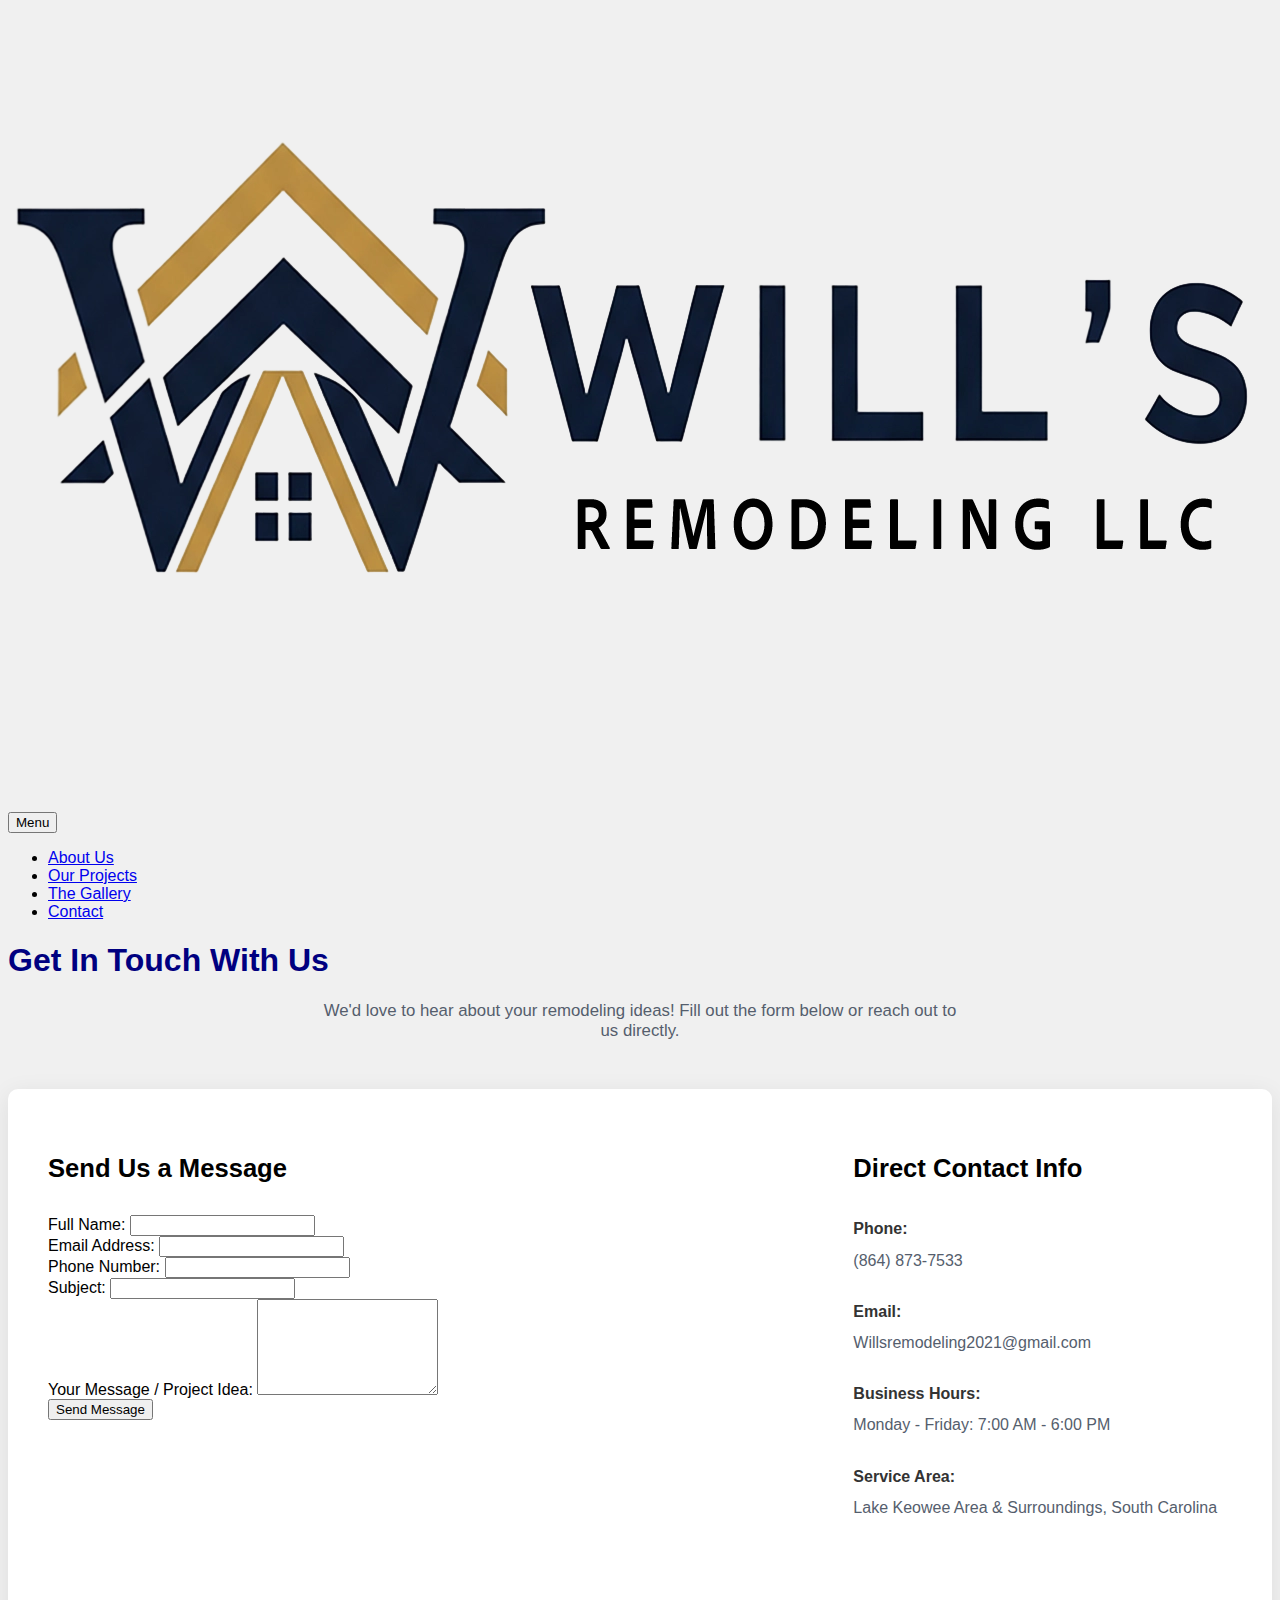
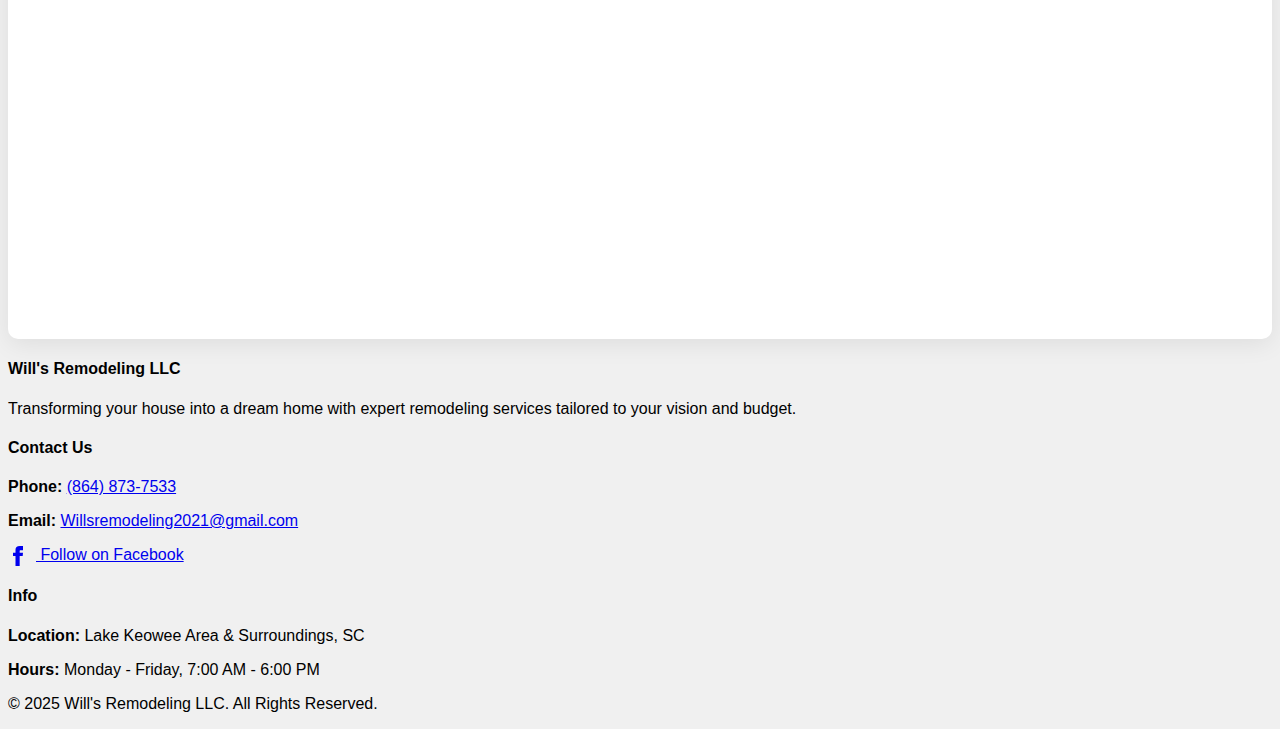
<file: pages/contact.html>
<!DOCTYPE html>
<html lang="en">
<head>
    <meta charset="UTF-8">
    <meta name="viewport" content="width=device-width, initial-scale=1.0">
   <title>Contact Will's Remodeling LLC | Get a Free Quote | Lake Keowee and Seneca</title>
   <meta name="description" content="Ready to start your remodeling project in the Lake Keowee or Seneca, SC area? Contact Will's Remodeling today for a free, no-obligation quote. Call or fill out our form.">
   <link rel="icon" href="../images/logos/favicon.ico" sizes="any">
    <link rel="apple-touch-icon" href="../images/logos/apple-touch-icon.png">
    <link rel="canonical" href="https://www.WillsKeoweeRemodeling.com/pages/contact.html" />
    <link rel="stylesheet" href="../css/style.css">
    <link rel="stylesheet" href="../css/contact.css">
    <script type="application/ld+json">
        {
        "@context": "https://schema.org",
        "@type": "BreadcrumbList",
        "itemListElement": [{
            "@type": "ListItem",
            "position": 1,
            "name": "Home",
            "item": "https://www.WillsKeoweeRemodeling.com/"
        },{
            "@type": "ListItem",
            "position": 2,
            "name": "Contact Will's Remodeling",
            "item": "https://www.WillsKeoweeRemodeling.com/contact"
        }]
        }
    </script>
    </head>
<body>
    <header>
        <div class="container"> 
            <a href="/" id="logo"><img src="/images/logos/long_will_logo.webp" alt="Will's Remodeling LLC Logo"></a>

            <button class="mobile_nav_toggle" aria-controls="primary_navigation" aria-expanded="false">
                <span class="sr_only">Menu</span>
            </button>

            <nav>
                <ul id="primary_navigation" class="primary_navigation" data-visible="false">
                    <li><a href="/about">About Us</a></li> 
                    <li><a href="/our-projects">Our Projects</a></li>
                    <li><a href="/gallery">The Gallery</a></li>
                    <li><a href="/contact" class="active">Contact</a></li>
                </ul>
            </nav>
        </div>
    </header>

    <main>
        <section id="contact" class="page_section">
            <div class="container">
                <h1>Get In Touch With Us</h1>
                <p class="section-intro">We'd love to hear about your remodeling ideas! Fill out the form below or reach out to us directly.</p>

                <div class="contact-layout">
                    <div class="contact-form-container">
                        <h3>Send Us a Message</h3>
                        <form id="contactForm" name="contact" method="POST" data-netlify="true" action="/thank-you">
                            <div class="form-group">
                                <label for="name">Full Name:</label>
                                <input type="text" id="name" name="name" required>
                            </div>
                            <div class="form-group">
                                <label for="email">Email Address:</label>
                                <input type="email" id="email" name="email" required>
                            </div>
                            <div class="form-group">
                                <label for="phone">Phone Number:</label>
                                <input type="tel" id="phone" name="phone">
                            </div>
                            <div class="form-group">
                                <label for="subject">Subject:</label>
                                <input type="text" id="subject" name="subject">
                            </div>
                            <div class="form-group">
                                <label for="message">Your Message / Project Idea:</label>
                                <textarea id="message" name="message" rows="6" required></textarea>
                            </div>
                            <button type="submit" class="cta_button form-submit-button">Send Message</button>
                        </form>
                    </div>

                    <div class="contact-details-container">
                        <h3>Direct Contact Info</h3>
                        <div class="contact-details-item">
                            <strong>Phone:</strong>
                            <p><a href="tel:+18648737533">(864) 873-7533</a></p>
                        </div>
                        <div class="contact-details-item">
                            <strong>Email:</strong>
                            <p><a href="mailto:Willsremodeling2021@gmail.com">Willsremodeling2021@gmail.com</a></p>
                        </div>
                        <div class="contact-details-item">
                            <strong>Business Hours:</strong>
                            <p>Monday - Friday: 7:00 AM - 6:00 PM</p>
                        </div>
                        <div class="contact-details-item">
                            <strong>Service Area:</strong>
                            <p>Lake Keowee Area & Surroundings, South Carolina</p>
                        </div>

                        <div class="map-container">
                            <iframe src="https://www.google.com/maps/embed?pb=!1m18!1m12!1m3!1d104800.6510816674!2d-83.0043080627701!3d34.83058095527613!2m3!1f0!2f0!3f0!3m2!1i1024!2i768!4f13.1!3m3!1m2!1s0x885855e002823ee7%3A0x9af5cc9f585b432!2sLake%20Keowee!5e0!3m2!1sen!2sus!4v1749514608097!5m2!1sen!2sus" width="100%" height="350" style="border:0; border-radius: 8px;" allowfullscreen="" loading="lazy" referrerpolicy="no-referrer-when-downgrade"></iframe>
                        </div>
                        </div>
                    </div>
                </div>
            </div>
        </section>
    </main>

    <footer>
        <div class="container">
            <div class="footer-main">
                <div class="footer-column about-us-footer">
                    <h4>Will's Remodeling LLC</h4>
                    <p>Transforming your house into a dream home with expert remodeling services tailored to your vision and budget.</p>
                </div>
                <div class="footer-column contact-info">
                    <h4>Contact Us</h4>
                    <p><strong>Phone:</strong> <a href="tel:+18648737533">(864) 873-7533</a></p>
                    <p><strong>Email:</strong> <a href="mailto:Willsremodeling2021@gmail.com">Willsremodeling2021@gmail.com</a></p>
                    <p>
                        <a href="https://www.facebook.com/p/Wills-Remodeling-LLC-100064307043022" target="_blank" rel="noopener noreferrer" class="social-link facebook-link" aria-label="Follow Will's Remodeling LLC on Facebook">
                            <svg xmlns="http://www.w3.org/2000/svg" width="20" height="20" viewBox="0 0 24 24" fill="currentColor" style="vertical-align: middle; margin-right: 8px;">
                                <path d="M9 8h-3v4h3v12h5v-12h3.642l.358-4h-4v-1.667c0-.955.192-1.333 1.115-1.333h2.885v-5h-3.808c-3.596 0-5.192 1.583-5.192 4.615v3.385z"/>
                            </svg>
                            Follow on Facebook
                        </a>
                    </p>
                </div>
                <div class="footer-column Company-Info">
                    <h4>Info</h4>
                    <p><strong>Location:</strong> Lake Keowee Area & Surroundings, SC</p>
                    <p><strong>Hours:</strong> Monday - Friday, 7:00 AM - 6:00 PM</p>
                </div>
            </div>
            <div class="footer-bottom">
                <p>&copy; 2025 Will's Remodeling LLC. All Rights Reserved.</p>
            </div>
        </div>
    </footer>

    <script src="../js/mobil.js"></script>
</body>
</html>
</file>
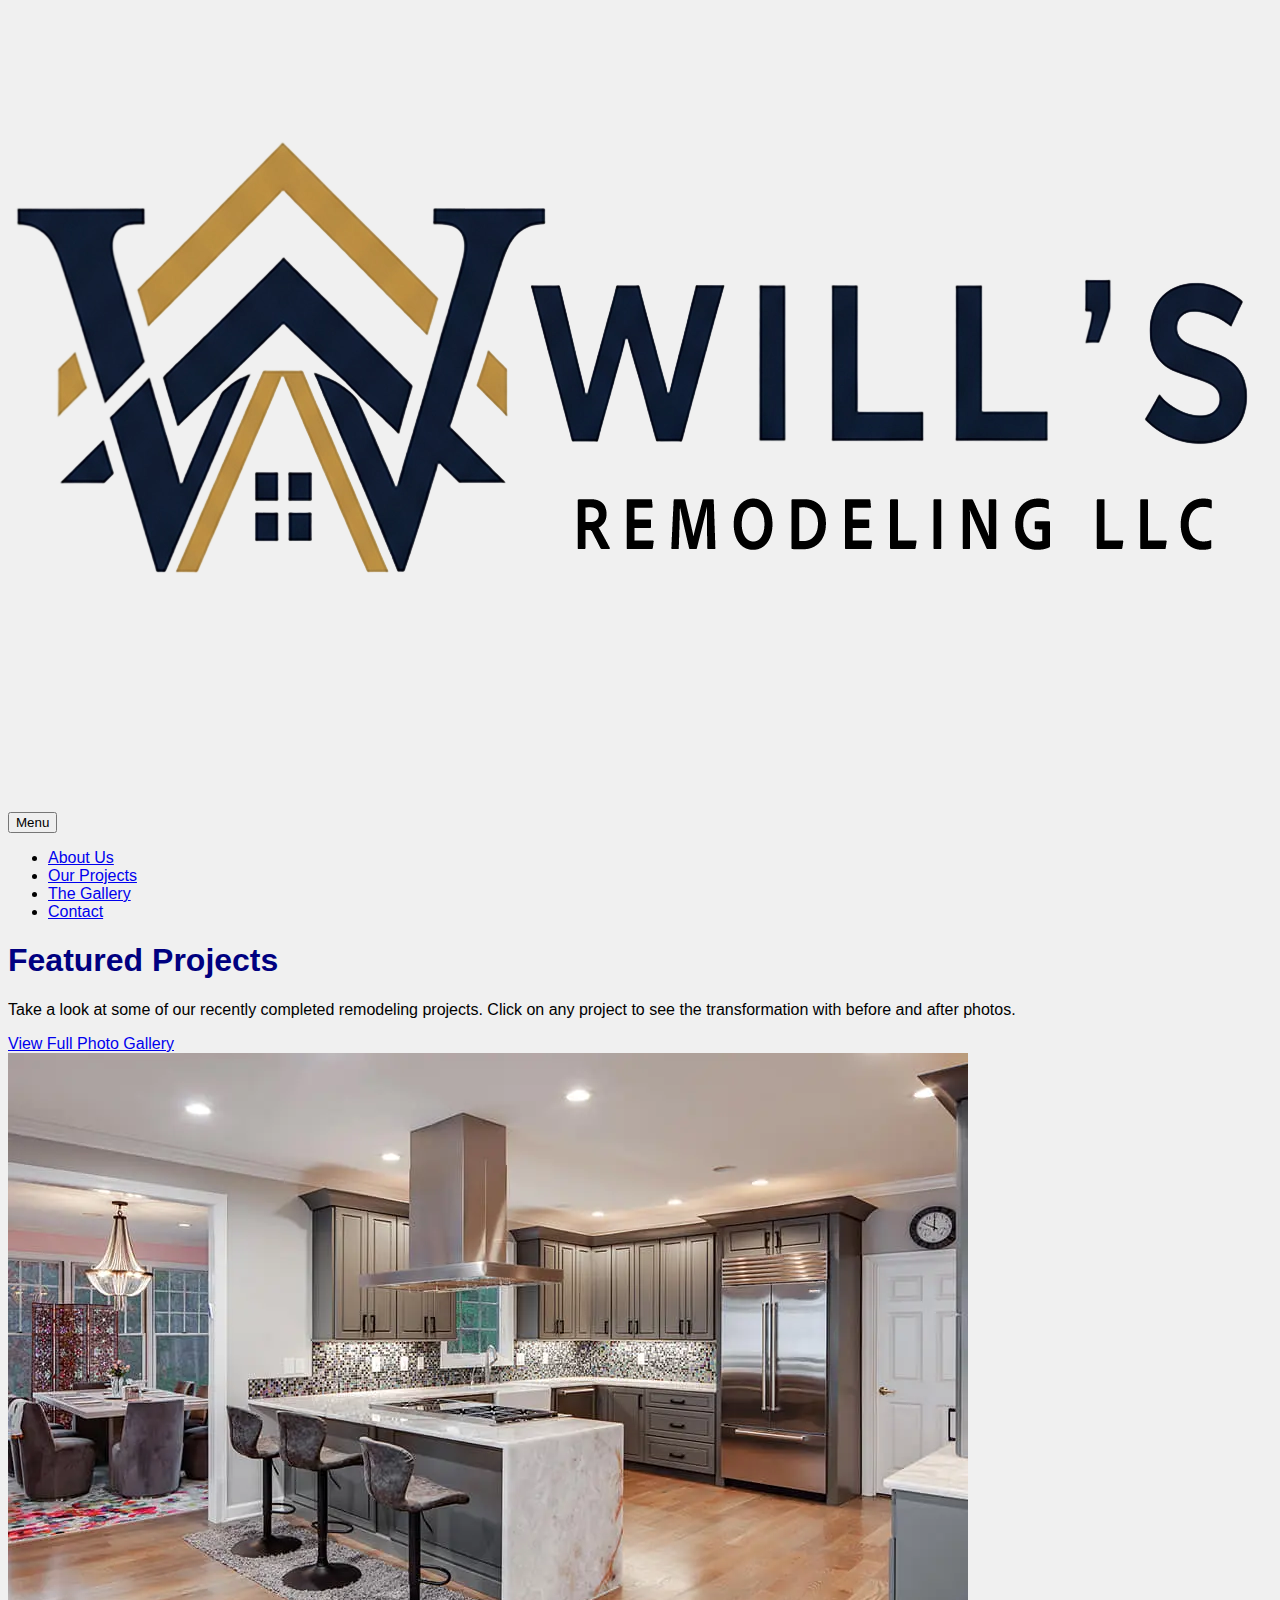
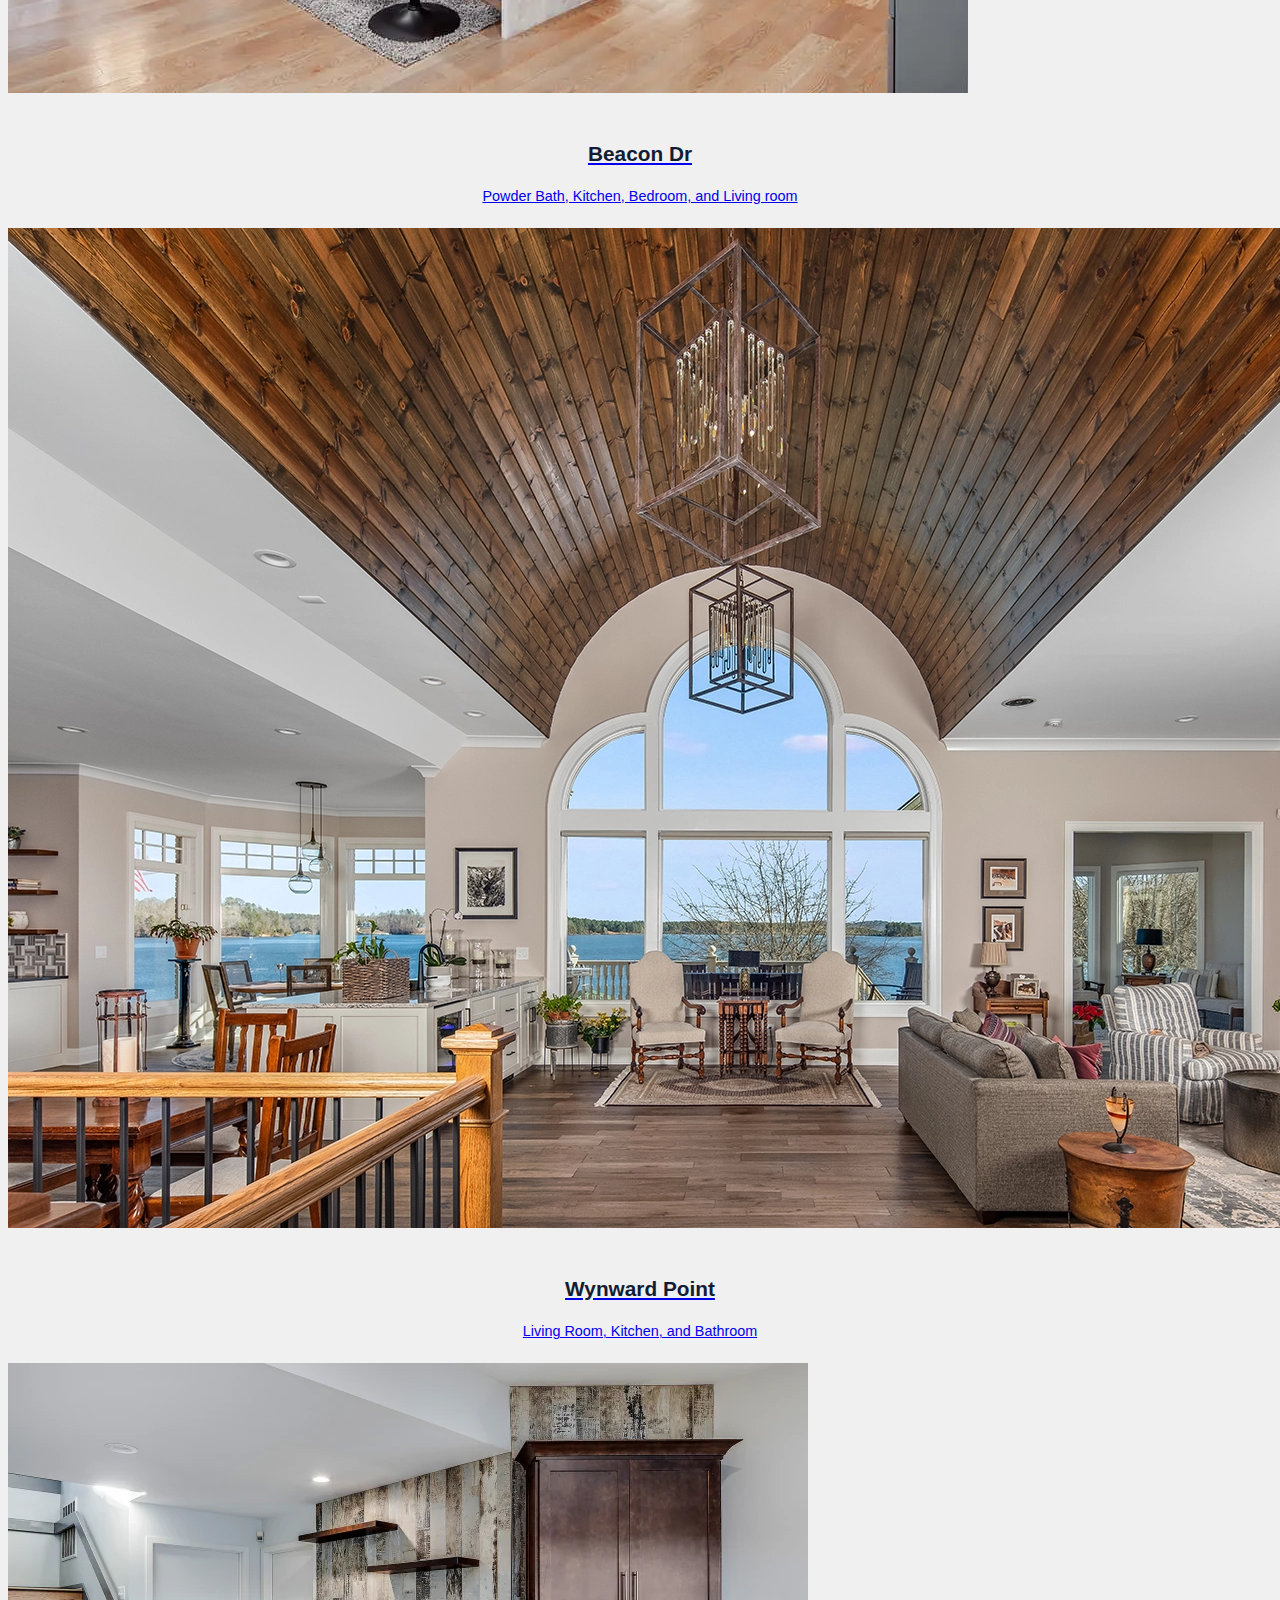
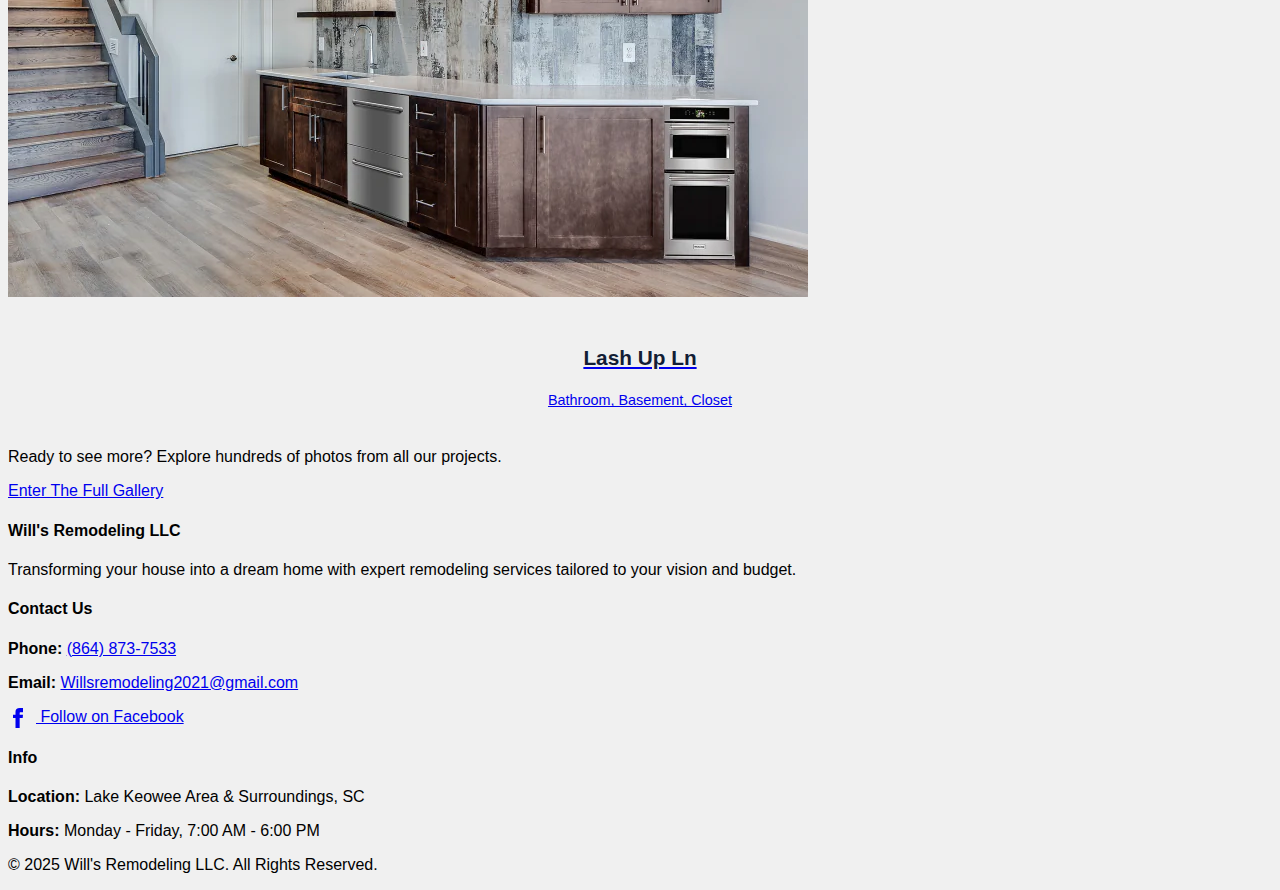
<file: pages/our_projects.html>
<!DOCTYPE html>
<html lang="en">
<head>
    <meta charset="UTF-8">
    <meta name="viewport" content="width=device-width, initial-scale=1.0">
    <title>Featured Remodeling Projects | Will's Remodeling LLC</title>
    <meta name="description" content="View a portfolio of featured remodeling projects by Will's Remodeling LLC. See our high-quality work on kitchens, bathrooms, and living spaces in the Lake Keowee, SC area.">
    <link rel="icon" href="../images/logos/favicon.ico" sizes="any">
    <link rel="apple-touch-icon" href="../images/logos/apple-touch-icon.png">
    <link rel="canonical" href="https://www.WillsKeoweeRemodeling.com/pages/our_projects.html" />
    <link rel="stylesheet" href="../css/style.css">
    <link rel="stylesheet" href="../css/our_project.css">
    <script type="application/ld+json">
        {
        "@context": "https://schema.org",
        "@type": "BreadcrumbList",
        "itemListElement": [{
            "@type": "ListItem",
            "position": 1,
            "name": "Home",
            "item": "https://www.WillsKeoweeRemodeling.com/"
        },{
            "@type": "ListItem",
            "position": 2,
            "name": "Our Projects",
            "item": "https://www.WillsKeoweeRemodeling.com/pages/our_projects.html"
        }]
        }
    </script>
    </head>
<body>
    <header>
        <div class="container"> 
            <a href="/" id="logo"><img src="/images/logos/long_will_logo.webp" alt="Will's Remodeling LLC Logo"></a>

            <button class="mobile_nav_toggle" aria-controls="primary_navigation" aria-expanded="false">
                <span class="sr_only">Menu</span>
            </button>

            <nav>
                <ul id="primary_navigation" class="primary_navigation" data-visible="false">
                    <li><a href="/about">About Us</a></li> 
                    <li><a href="/our-projects" class="active">Our Projects</a></li>
                    <li><a href="/gallery" >The Gallery</a></li>
                    <li><a href="/contact">Contact</a></li>
                </ul>
            </nav>
        </div>
    </header>

   <main>
    <section id="portfolio-overview" class="page_section">
        <div class="container">

            <div class="page-header">
                <h1>Featured Projects</h1>
                <p class="section-intro">Take a look at some of our recently completed remodeling projects. Click on any project to see the transformation with before and after photos.</p>
            </div>
            
            <div class="view-all-gallery-link-container">
                <a href="/gallery" class="secondary_button">View Full Photo Gallery</a>
            </div>

            <div class="card-grid">

                <a href="/projects/beacon" class="item-card"> 
                    <img src="../images/projects/beacon/kitchen/new_kitchen(3).webp" alt="Beacon Dr House Renovation">
                    <div class="project-card-content">
                        <h3>Beacon Dr</h3>
                        <p class="project-type">Powder Bath, Kitchen, Bedroom, and Living room</p>
                    </div>
                </a>

                <a href="/projects/wynward" class="item-card">
                    <img src="../images/projects/wynward/living_room/new_living_room(2).webp" alt="Historic Downtown Bathroom Restoration">
                    <div class="project-card-content">
                        <h3>Wynward Point</h3>
                        <p class="project-type">Living Room, Kitchen, and Bathroom</p>
                    </div>
                </a>

                <a href="/projects/lashln" class="item-card">
                    <img src="../images/projects/all/small/lashln/basement/new_basement(1)_small.webp" alt="Sunset Hills Home Addition">
                    <div class="project-card-content">
                        <h3>Lash Up Ln</h3>
                        <p class="project-type">Bathroom, Basement, Closet</p>
                    </div>
                </a>
            </div> 
            
            <div class="section-outro-link">
                <p>Ready to see more? Explore hundreds of photos from all our projects.</p>
                <a href="/gallery" class="cta_button">Enter The Full Gallery</a>
            </div>

        </div> 
    </section>
</main>

    <footer>
        <div class="container">
            <div class="footer-main">
                <div class="footer-column about-us-footer">
                    <h4>Will's Remodeling LLC</h4>
                    <p>Transforming your house into a dream home with expert remodeling services tailored to your vision and budget.</p>
                </div>
                <div class="footer-column contact-info">
                    <h4>Contact Us</h4>
                    <p><strong>Phone:</strong> <a href="tel:+18648737533">(864) 873-7533</a></p>
                    <p><strong>Email:</strong> <a href="mailto:Willsremodeling2021@gmail.com">Willsremodeling2021@gmail.com</a></p>
                    <p>
                        <a href="https://www.facebook.com/p/Wills-Remodeling-LLC-100064307043022" target="_blank" rel="noopener noreferrer" class="social-link facebook-link" aria-label="Follow Will's Remodeling LLC on Facebook">
                            <svg xmlns="http://www.w3.org/2000/svg" width="20" height="20" viewBox="0 0 24 24" fill="currentColor" style="vertical-align: middle; margin-right: 8px;">
                                <path d="M9 8h-3v4h3v12h5v-12h3.642l.358-4h-4v-1.667c0-.955.192-1.333 1.115-1.333h2.885v-5h-3.808c-3.596 0-5.192 1.583-5.192 4.615v3.385z"/>
                            </svg>
                            Follow on Facebook
                        </a>
                    </p>
                </div>
                <div class="footer-column Company-Info">
                    <h4>Info</h4>
                    <p><strong>Location:</strong> Lake Keowee Area & Surroundings, SC</p>
                    <p><strong>Hours:</strong> Monday - Friday, 7:00 AM - 6:00 PM</p>
                </div>
            </div>
            <div class="footer-bottom">
                <p>&copy; 2025 Will's Remodeling LLC. All Rights Reserved.</p>
            </div>
        </div>
    </footer>

    <script src="../js/mobil.js"></script>
    <script src="https://code.jquery.com/jquery-3.7.1.min.js"></script>

</body>
</html>
</file>
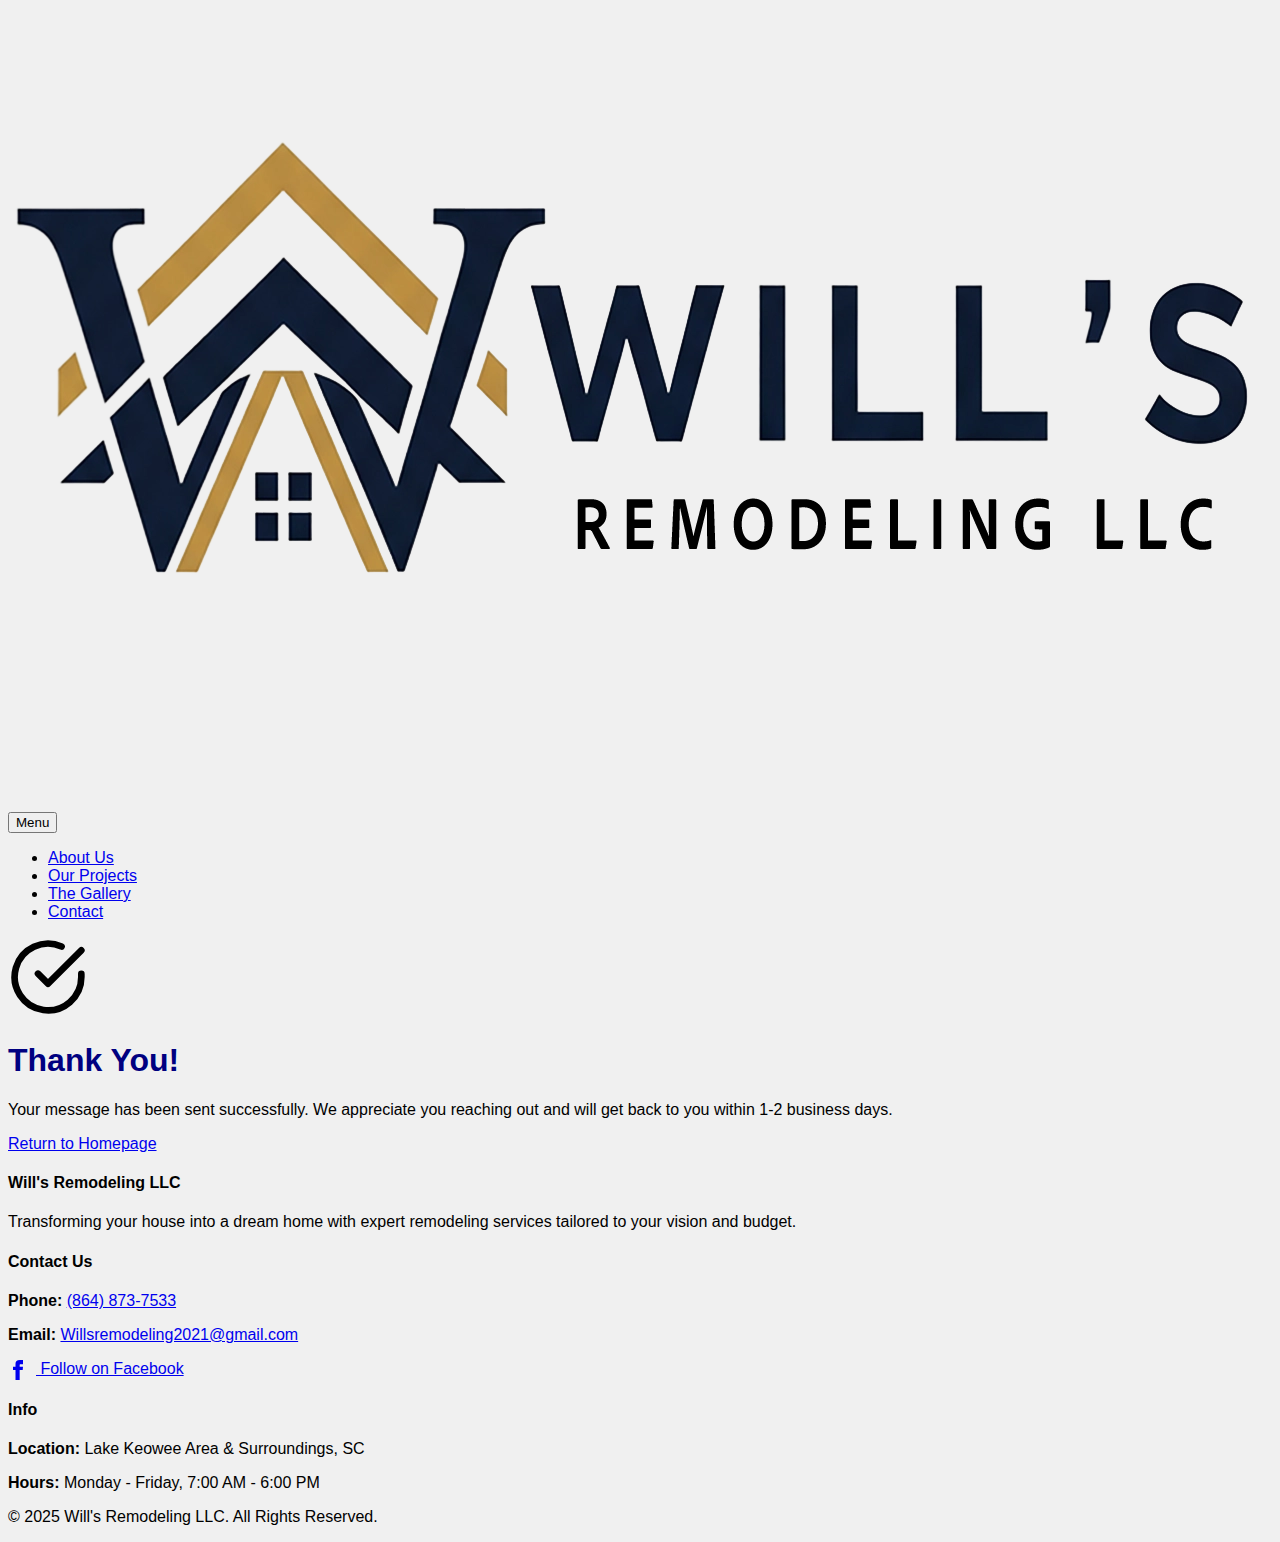
<file: pages/thank_you.html>
<!DOCTYPE html>
<html lang="en">
<head>
    <meta charset="UTF-8">
    <meta name="viewport" content="width=device-width, initial-scale=1.0">
    <title>Thank You | Will's Remodeling LLC | Lake Keowee, Seneca, SC</title>
    <link rel="icon" href="../images/logos/favicon.ico" sizes="any">
    <link rel="apple-touch-icon" href="../images/logos/apple-touch-icon.png">
    <link rel="canonical" href="https://www.WillsKeoweeRemodeling.com/pages/thank_you.html" />
    <link rel="stylesheet" href="../css/style.css">
</head>
<body>
    <header>
        <div class="container"> 
            <a href="../index.html" id="logo"><img src="../images/logos/long_will_logo.webp" alt="Will's Remodeling LLC Logo"></a>

            <button class="mobile_nav_toggle" aria-controls="primary_navigation" aria-expanded="false">
                <span class="sr_only">Menu</span>
            </button>

            <nav>
                <ul id="primary_navigation" class="primary_navigation" data-visible="false">
                    <li><a href="about.html">About Us</a></li> 
                    <li><a href="our_projects.html" class="active">Our Projects</a></li>
                    <li><a href="gallery.html">The Gallery</a></li>
                    <li><a href="contact.html">Contact</a></li>
                </ul>
            </nav>
        </div>
    </header>

    <main>
        <section id="thank_you_page" class="page_section">
            <div class="container">
                <div class="thank_you_box">
                    <div class="thank_you_icon">
                        <svg xmlns="http://www.w3.org/2000/svg" width="80" height="80" viewBox="0 0 24 24" fill="none" stroke="currentColor" stroke-width="2" stroke-linecap="round" stroke-linejoin="round">
                            <path d="M22 11.08V12a10 10 0 1 1-5.93-9.14"></path>
                            <polyline points="22 4 12 14.01 9 11.01"></polyline>
                        </svg>
                    </div>
                    <h1>Thank You!</h1>
                    <p>Your message has been sent successfully. We appreciate you reaching out and will get back to you within 1-2 business days.</p>
                    <div class="thank_you_actions">
                        <a href="../index.html" class="cta_button">Return to Homepage</a>
                    </div>
                </div>
            </div>
        </section>
    </main>

    <footer>
        <div class="container">
            <div class="footer-main">
                <div class="footer-column about-us-footer">
                    <h4>Will's Remodeling LLC</h4>
                    <p>Transforming your house into a dream home with expert remodeling services tailored to your vision and budget.</p>
                </div>
                <div class="footer-column contact-info">
                    <h4>Contact Us</h4>
                    <p><strong>Phone:</strong> <a href="tel:+18648737533">(864) 873-7533</a></p>
                    <p><strong>Email:</strong> <a href="mailto:Willsremodeling2021@gmail.com">Willsremodeling2021@gmail.com</a></p>
                    <p>
                        <a href="https://www.facebook.com/p/Wills-Remodeling-LLC-100064307043022" target="_blank" rel="noopener noreferrer" class="social-link facebook-link" aria-label="Follow Will's Remodeling LLC on Facebook">
                            <svg xmlns="http://www.w3.org/2000/svg" width="20" height="20" viewBox="0 0 24 24" fill="currentColor" style="vertical-align: middle; margin-right: 8px;">
                                <path d="M9 8h-3v4h3v12h5v-12h3.642l.358-4h-4v-1.667c0-.955.192-1.333 1.115-1.333h2.885v-5h-3.808c-3.596 0-5.192 1.583-5.192 4.615v3.385z"/>
                            </svg>
                            Follow on Facebook
                        </a>
                    </p>
                </div>
                <div class="footer-column Company-Info">
                    <h4>Info</h4>
                    <p><strong>Location:</strong> Lake Keowee Area & Surroundings, SC</p>
                    <p><strong>Hours:</strong> Monday - Friday, 7:00 AM - 6:00 PM</p>
                </div>
            </div>
            <div class="footer-bottom">
                <p>&copy; 2025 Will's Remodeling LLC. All Rights Reserved.</p>
            </div>
        </div>
    </footer>
    

</body>
</html>
</file>
<file: css/style.css>
body {
    font-family: sans-serif;
    background-color: #f0f0f0; /* A light gray background */
}

h1 {
    color: navy;
}
</file>
<file: css/contact.css>
/* =================================================================== */
/* CONTACT PAGE-SPECIFIC STYLES                                      */
/* =================================================================== */

#contact .section-intro {
    text-align: center;
    max-width: 650px;
    margin: 0rem auto 3rem auto; /* Adjusted margin to account for heading */
    font-size: 1.05rem;
    color: #555e6d;
}

.contact-layout {
    display: flex;
    flex-wrap: wrap; 
    gap: 3rem;       
    background-color: #ffffff; 
    padding: 2.5rem;
    border-radius: 10px;
    box-shadow: 0 5px 25px rgba(0,0,0,0.08);
}

.contact-form-container {
    flex: 2; 
    min-width: 300px; 
}

.contact-details-container {
    flex: 1; 
    min-width: 280px;
}

.contact-form-container h3,
.contact-details-container h3 {
    font-family: 'Montserrat', sans-serif;
    font-size: 1.6rem;
    color: var(--primary_blue);
    margin-bottom: 1.5rem;
    padding-bottom: 0.5rem;
    border-bottom: 2px solid var(--orange_accent); 
    display: inline-block;
}

/* Contact Details Specific Styling */
.contact-details-item {
    margin-bottom: 1.5rem;
    line-height: 1.7;
}

.contact-details-item strong {
    font-family: 'Montserrat', sans-serif;
    font-weight: 700;
    color: #333;
    display: block; 
    margin-bottom: 0.25rem;
}

.contact-details-item p {
    font-family: 'Roboto', sans-serif;
    color: #555e6d;
    margin: 0 0 0.25rem 0; 
}

.contact-details-item a {
    color: var(--primary_blue); 
    text-decoration: none;
}

.contact-details-item a:hover {
    text-decoration: underline;
}

/* =================================================================== */
/* NEW: Responsive adjustments for mobile                            */
/* =================================================================== */
@media (max-width: 820px) { 
    .contact-layout {
        /* Removes flexbox for a simpler block layout on mobile */
        display: block; 
        padding: 0; /* Resets padding to avoid extra spacing */
        background-color: transparent; /* Hides the white box on mobile */
        box-shadow: none; /* Removes the shadow for a flatter mobile design */
    }

    .contact-form-container,
    .contact-details-container {
        /* Ensures both containers take up the full width and removes leftover flex properties */
        flex: none; 
        width: 100%;
        min-width: 100%;
        margin: 0 0 3rem 0; /* Standardizes margin for vertical spacing */
        padding: 0;
        text-align: center; /* Center-aligns the text content inside */
    }

    #contact .section-intro {
        margin-bottom: 2rem; /* Reduces space below the intro text */
    }
    
    .contact-form-container h3,
    .contact-details-container h3 {
        /* Ensures the headings are also centered properly */
        margin-left: auto;
        margin-right: auto;
    }

    /* Target the form labels specifically for better alignment */
    section#contact form#contactForm .form-group label {
        text-align: left !important; /* Keeps labels left-aligned for readability */
        padding-left: 5px; /* Adds slight indent */
    }

    /* --- MAP FIX --- */
    /* This new rule targets the iframe to make it responsive */
    .contact-details-container iframe {
        width: 100%; /* Makes the map take the full width of its container */
        max-width: 400px; /* Optional: Prevents the map from becoming overly large */
        height: 350px; /* Adjusts height for mobile */
    }
}
</file>
<file: css/our_project.css>
/* --- Portfolio Overview Page: Unique Styles --- */

/* This styles the text content INSIDE the project cards */
.project-card-content {
    padding: 1.5rem;
    text-align: center; 
    flex-grow: 1; 
    display: flex;
    flex-direction: column;
    justify-content: center; 
}

.project-card-content h3 {
    font-family: 'Montserrat', sans-serif;
    font-size: 1.3rem;
    color: #121d35;
    margin-bottom: 0.5rem;
}

.project-card-content .project-type {
    font-family: 'Roboto', sans-serif;
    font-size: 0.9rem;
    color: var(--primary_blue); 
    margin-bottom: 0;
}
</file>
